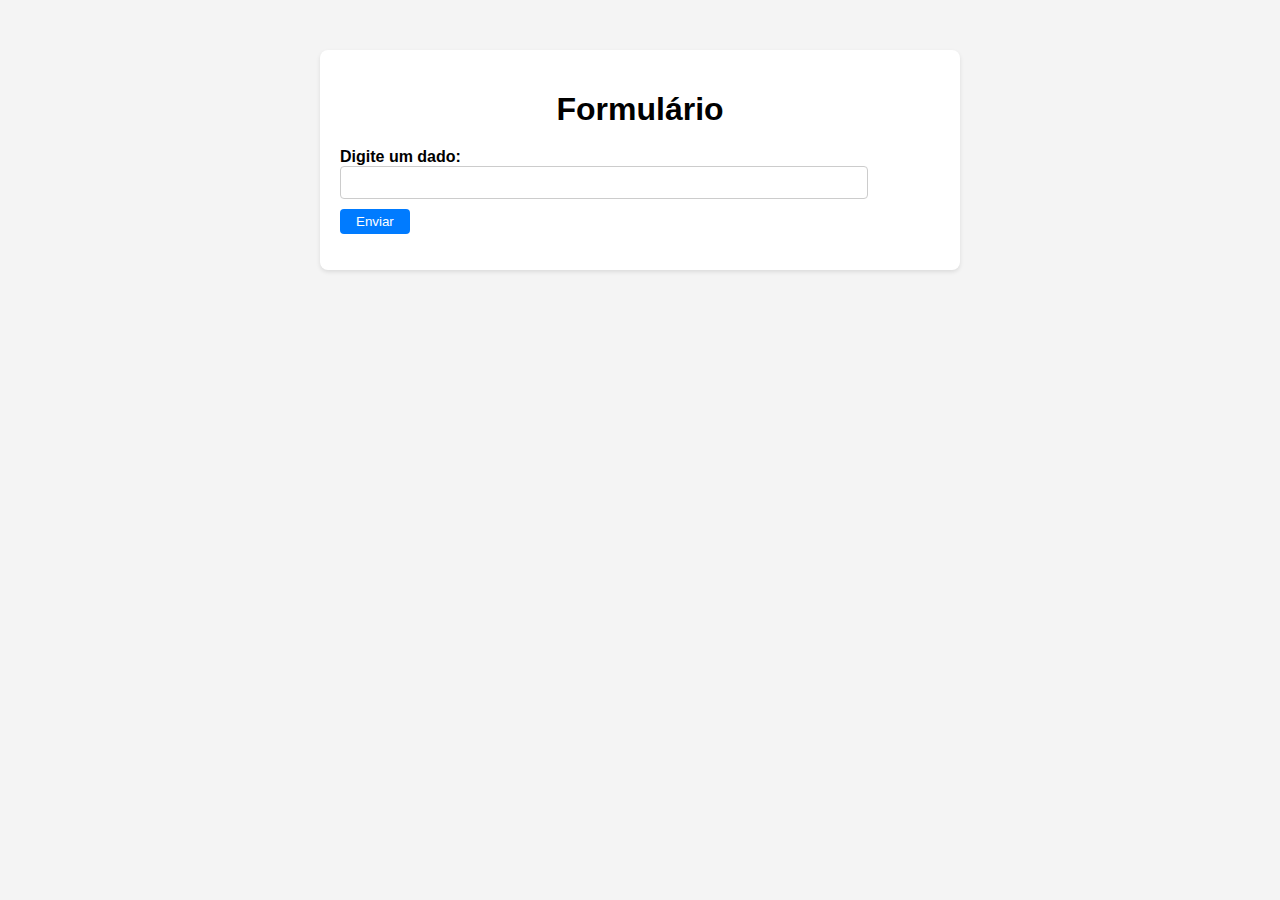
<file: captura-de-dados-local/index.html>
<!DOCTYPE html>
<html lang="pt-br">
<head>
<meta charset="UTF-8">
<meta name="viewport" content="width=device-width, initial-scale=1.0">
<title>Formulário</title>
<link rel="stylesheet" href="styles.css">
</head>
<body>
  <div class="container">
    <h1>Formulário</h1>
    <form id="meuForm">
      <label for="dado">Digite um dado:</label>
      <input type="text" id="dado" name="dado" required>
      <button type="submit">Enviar</button>
    </form>
    <ol id="listaDados"></ol>
  </div>
  <script src="script.js"></script>
</body>
</html>
</file>
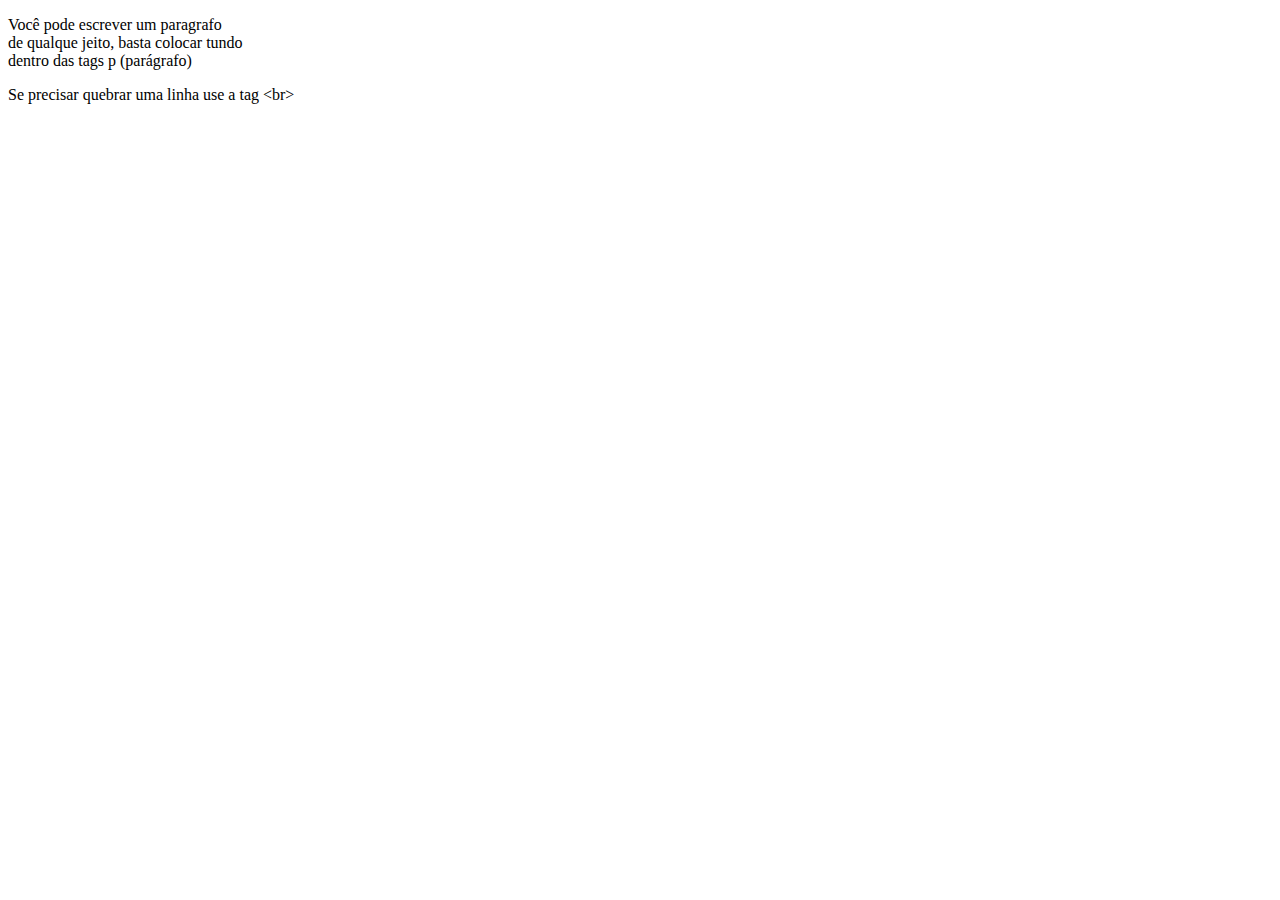
<file: html/aula2/index.html>
<!DOCTYPE html>
<html lang="pt-br">
<head>
    <meta charset="UTF-8">
    <meta name="viewport" content="width=device-width, initial-scale=1.0">
    <title>CARACTERES,PARÁGRAFOS E
        QUEBRAS DE LINHA
        </title>
</head>
<body>
    <p>Você pode escrever um paragrafo <br>
        de qualque jeito, basta colocar tundo <br> dentro das tags p (parágrafo)</p>
      
    <p>Se precisar quebrar uma linha use a tag &lt;br&gt; </p>
    <p>  </p>
</body>
</html>
</file>
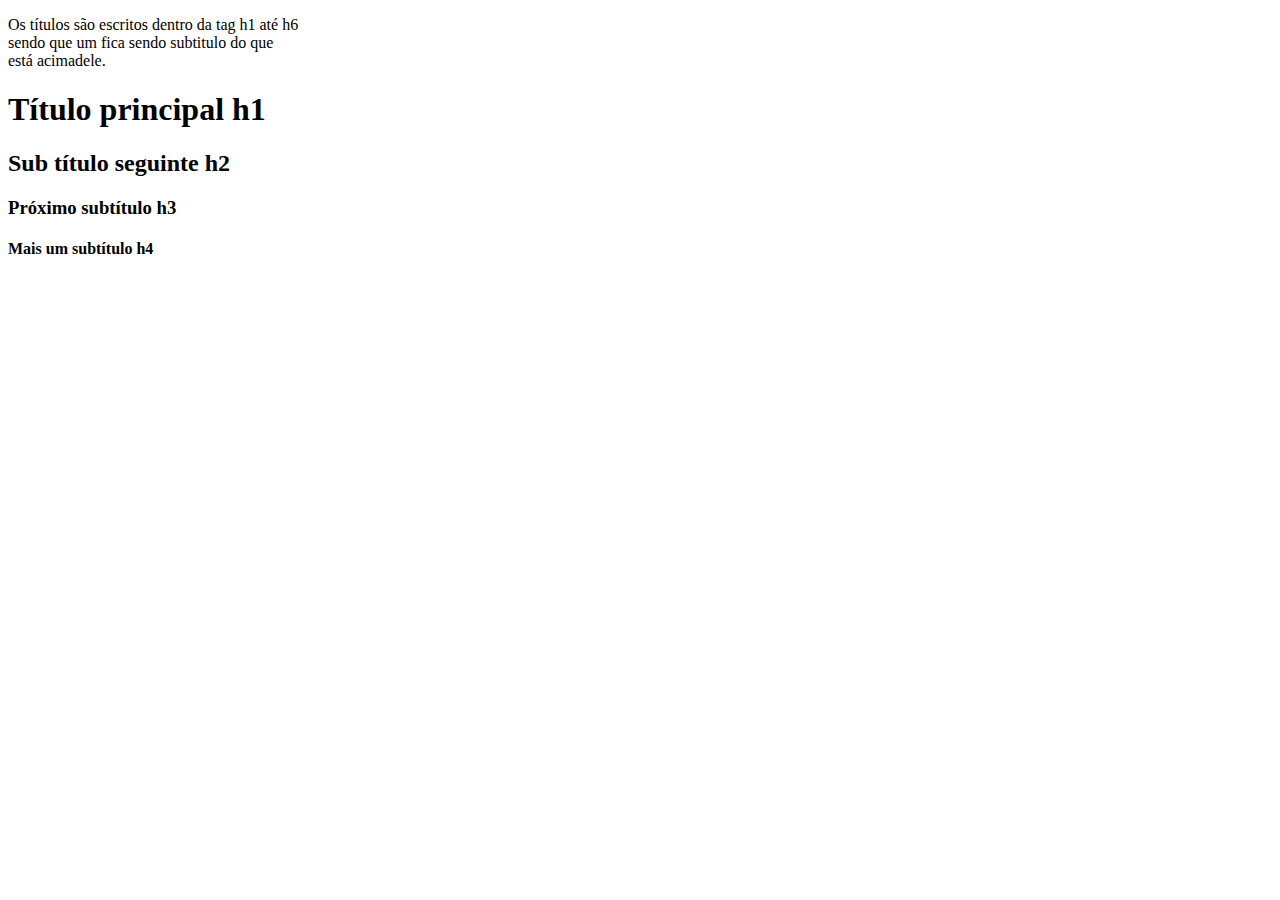
<file: html/aula4/index.html>
<!DOCTYPE html>
<html lang="pt-br">
<head>
    <meta charset="UTF-8">
    <meta name="viewport" content="width=device-width, initial-scale=1.0">
    <title>Hierarquia de títulos</title>
</head>
<body>
    <p>Os títulos são escritos dentro da tag h1 até h6 <br>
    sendo que um fica sendo subtitulo do que <br>
está acimadele.</p>

<h1>Título principal h1 </h1>
<h2>Sub título seguinte h2 </h2>
<h3>Próximo subtítulo h3 </h3>
<h4>Mais um subtítulo h4 </h4>
</body>
</html>
</file>
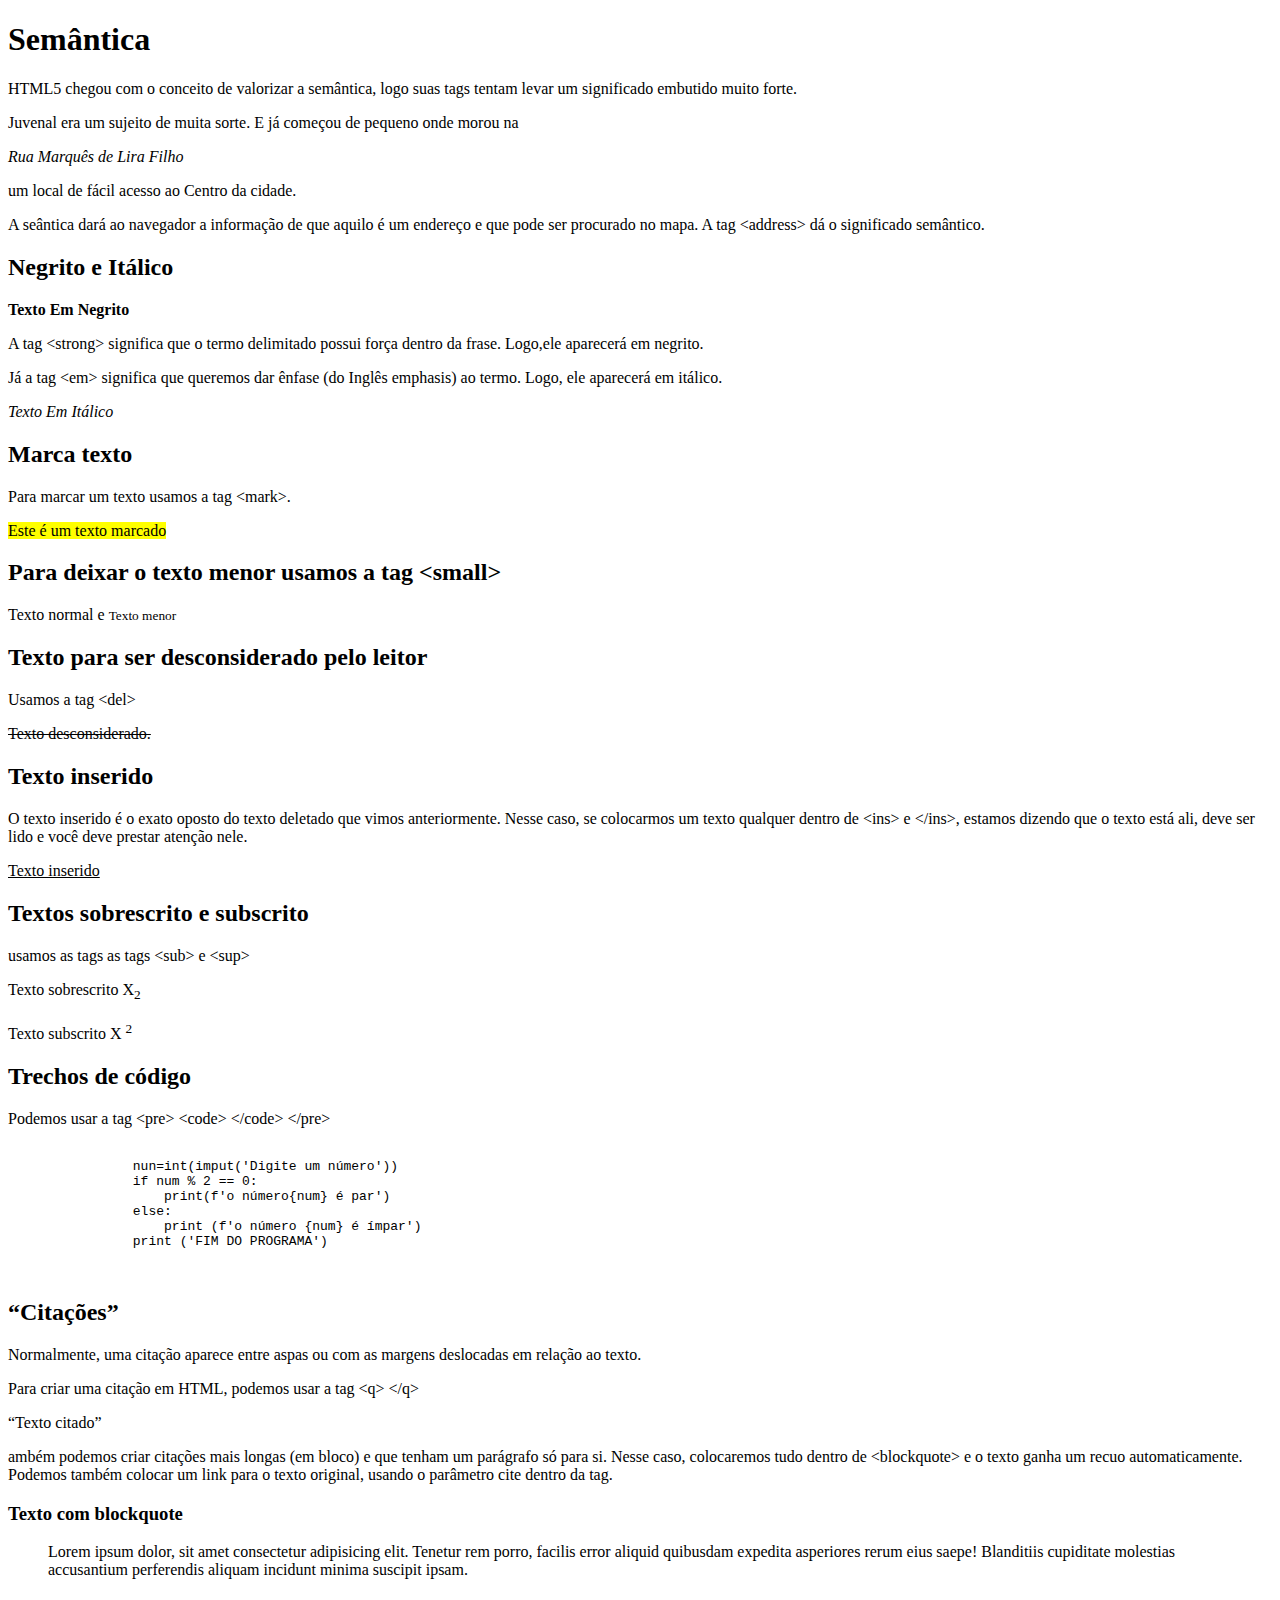
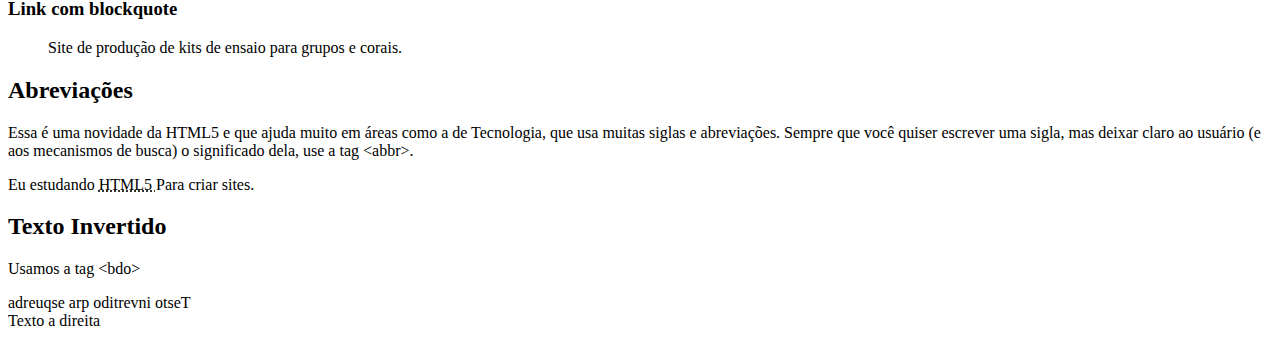
<file: html/aula5/index.html>
<!DOCTYPE html>
<html lang="pt-br">
<head>
    <meta charset="UTF-8">
    <meta name="viewport" content="width=device-width, initial-scale=1.0">
    <title>Formatação de textos</title>
</head>
<body>
    <h1>Semântica</h1>
    <p>HTML5 chegou com o conceito de valorizar a semântica, logo suas tags tentam
        levar um significado embutido muito forte.</p>
        <p>Juvenal era um sujeito de muita sorte. E já
            começou de pequeno onde morou na <br>
        <address>Rua
            Marquês de Lira Filho</address></p> 
            <p>um local de
                fácil acesso ao Centro da cidade.</p>
                <p>A seântica dará ao navegador a informação de que aquilo é um endereço e que pode ser procurado no mapa. A tag &lt;address&gt; dá o significado semântico.</p>
                <h2>Negrito e Itálico</h2>
                <strong>Texto Em Negrito</strong>
            <p>A tag &lt;strong&gt; significa que o termo delimitado possui força dentro da frase. Logo,ele aparecerá em negrito.</p>
            <p>Já a tag &lt;em&gt; significa que queremos dar ênfase (do Inglês emphasis) ao termo.
                Logo, ele aparecerá em itálico.</p>
                <em>Texto Em Itálico</em> <br>
                <h2>Marca texto</h2>
<p>Para marcar um texto usamos a tag &lt;mark&gt;.</p>
<mark>Este é um texto marcado</mark>

<h2>Para deixar o texto menor usamos a tag &lt;small&gt;</h2>
<p>Texto normal e <small>Texto menor</small></p>

<h2>Texto para ser desconsiderado pelo leitor</h2>
<p>Usamos a tag &lt;del&gt;</p>
<del>Texto desconsiderado.</del>

<h2>Texto inserido</h2>
<p>O texto inserido é o exato oposto do texto deletado que vimos anteriormente. Nesse
    caso, se colocarmos um texto qualquer dentro de &lt;ins&gt; e &lt;/ins&gt;, estamos dizendo
    que o texto está ali, deve ser lido e você deve prestar atenção nele.</p>
    <ins>Texto inserido</ins>

    <h2>Textos sobrescrito e subscrito</h2>
    <p>usamos as tags as tags &lt;sub&gt; e &lt;sup&gt;</p>
    <p>Texto sobrescrito X<sub>2</sub> <br> <br>
        
        Texto subscrito X <sup>2</sup> </p>

        <h2>Trechos de código</h2>
        <p>Podemos usar a tag &lt;pre&gt;
            &lt;code&gt; &lt;/code&gt; &lt;/pre&gt;
        </p>
        <pre>
            <code>
                nun=int(imput('Digite um número'))
                if num % 2 == 0:
                    print(f'o número{num} é par')
                else:
                    print (f'o número {num} é ímpar')
                print ('FIM DO PROGRAMA')
            </code>
        </pre>

    <h2>“Citações”</h2>
    <p>Normalmente, uma citação aparece entre aspas ou com as
        margens deslocadas em relação ao texto.</p>
        <p>Para criar uma citação em HTML, podemos usar a tag &lt;q&gt; &lt;/q&gt;</p>
        <q>Texto citado</q> 
        <p>ambém podemos criar citações mais longas (em bloco) e que tenham um parágrafo
            só para si. Nesse caso, colocaremos tudo dentro de &lt;blockquote&gt; e  o texto ganha um recuo automaticamente. 
            <br>Podemos também colocar um link para o
            texto original, usando o parâmetro cite dentro da tag.</p>  
            <h3>Texto com blockquote</h3>
            <p><blockquote>Lorem ipsum dolor, sit amet consectetur adipisicing elit. Tenetur rem porro, facilis error aliquid quibusdam expedita asperiores rerum eius saepe! Blanditiis cupiditate molestias accusantium perferendis aliquam incidunt minima suscipit ipsam.</blockquote></p>

            <h3>Link com blockquote</h3>
            <blockquote cite="https://www.kitsdeensaio.com/">Site de produção de kits de ensaio para grupos e corais.</blockquote>
<h2>Abreviações</h2>
<p>Essa é uma novidade da HTML5 e que ajuda muito em áreas como a de Tecnologia,
    que usa muitas siglas e abreviações. Sempre que você quiser escrever uma sigla, mas
    deixar claro ao usuário (e aos mecanismos de busca) o significado dela, use a tag
    &lt;abbr&gt;.</p>
    <p>Eu estudando <abbr title="hyper Text Markup language"> HTML5 </abbr> Para criar sites.</p>

    <h2>Texto Invertido</h2>
    <p>Usamos a tag &lt;bdo&gt;</p>
    <bdo dir="rtl">Testo invertido pra esquerda</bdo> <br>
    <bdo dir="ltr">Texto a direita </bdo>
            
</body>
</html>
</file>
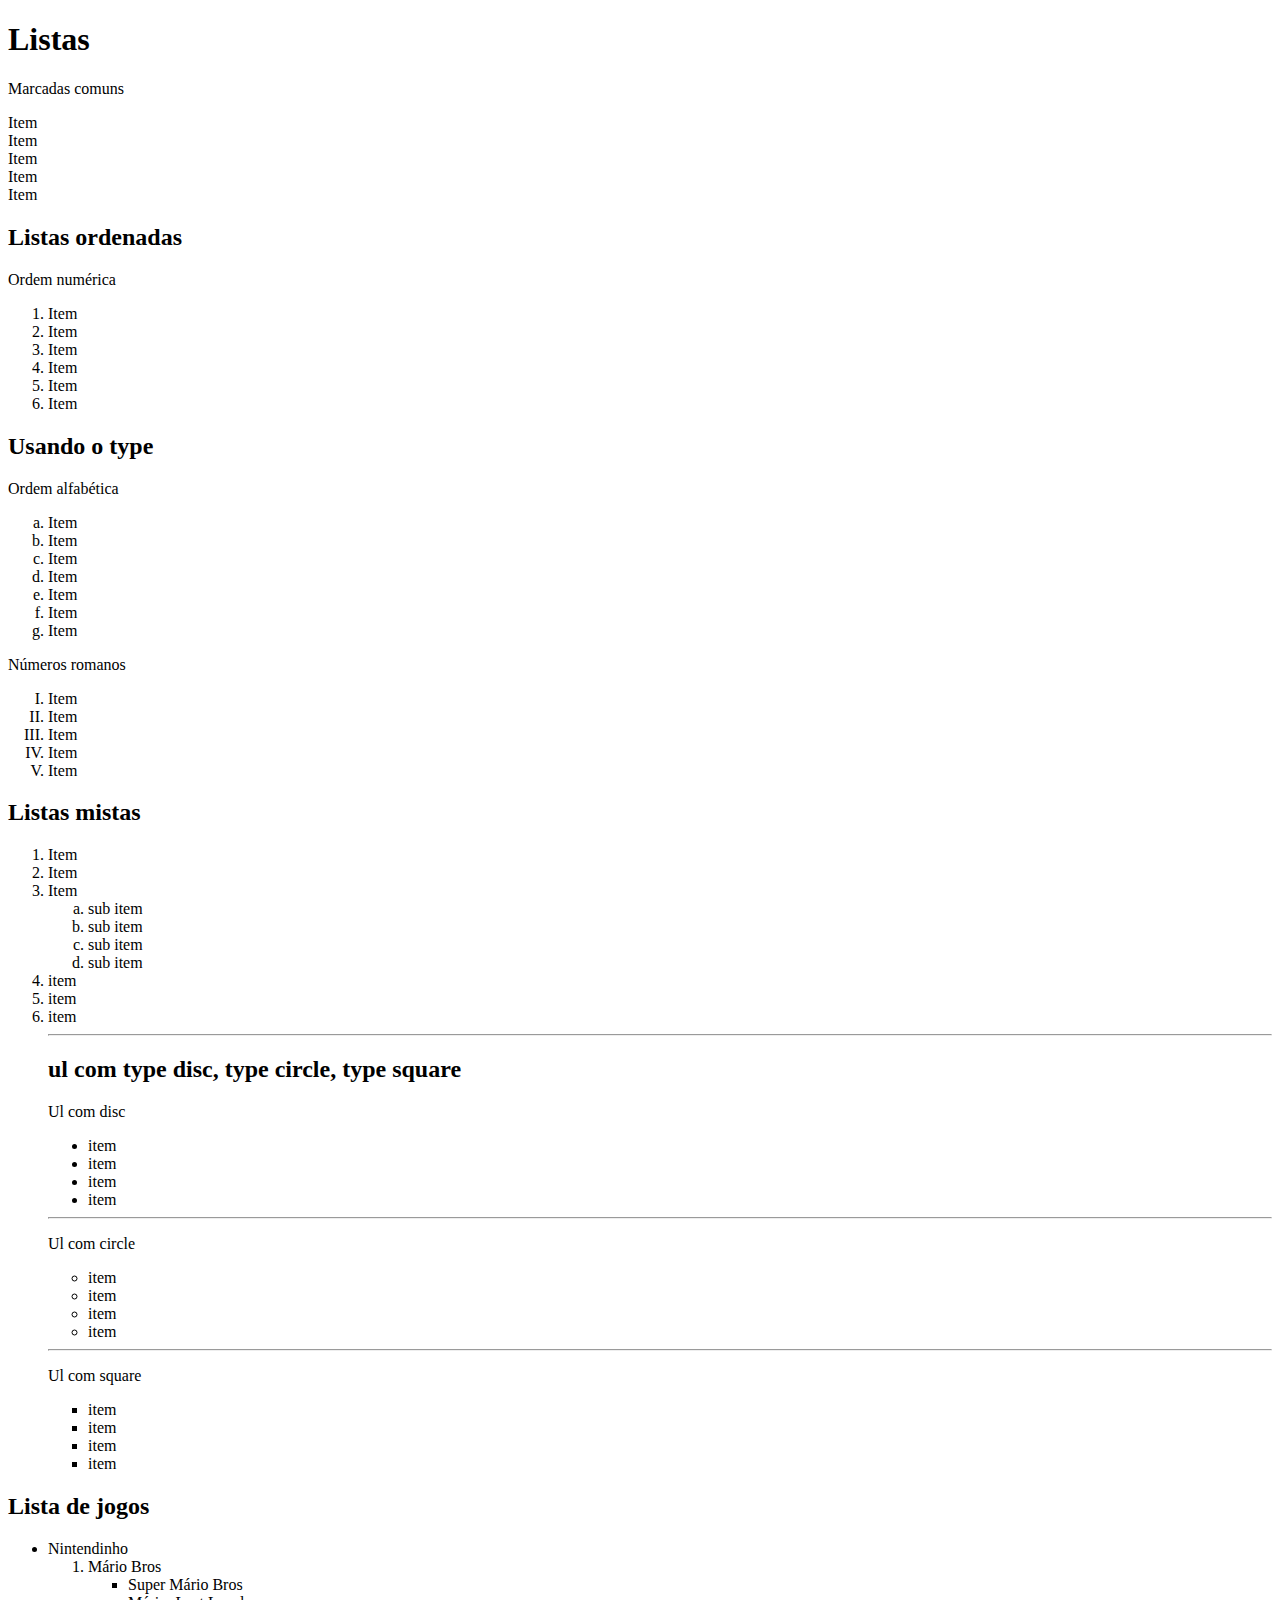
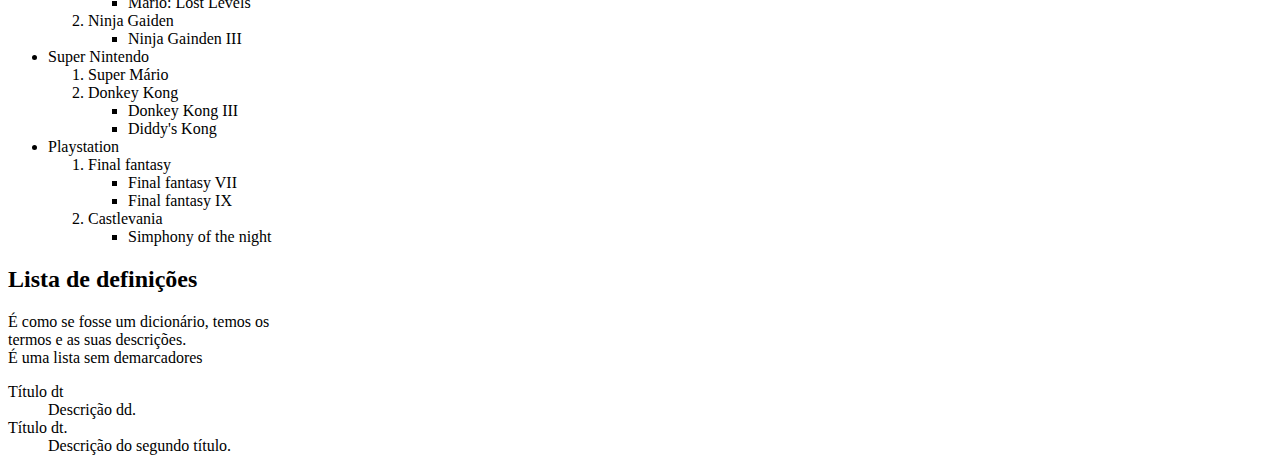
<file: html/aula6/index.html>
<!DOCTYPE html>
<html lang="pt-br">
<head>
    <meta charset="UTF-8">
    <meta name="viewport" content="width=device-width, initial-scale=1.0">
    <title>Listas</title>
</head>
<body>
    <h1>Listas</h1>
    <p>Marcadas comuns</p>
    <li>Item</li>
    <li>Item</li>
    <li>Item</li>
    <li>Item</li>
    <li>Item</li>

    <h2>Listas ordenadas</h2>
    <p>Ordem numérica</p>
    <ol>
        <li> Item</li>
        <li> Item</li>
        <li> Item</li>
        <li> Item</li>
        <li> Item</li>
        <li> Item</li>
    </ol>
    <h2>Usando o type</h2>
    <p>Ordem alfabética</p>
    <ol type="a">
        <li>Item</li>
        <li>Item</li>
        <li>Item</li>
        <li>Item</li>
        <li>Item</li>
        <li>Item</li>
        <li>Item</li>
    </ol>
<p>Números romanos</p>
    <ol type="I">
        <li>Item</li>
        <li>Item</li>
        <li>Item</li>
        <li>Item</li>
        <li>Item</li>
    </ol>

    <h2>Listas mistas</h2>
    <ol>
        <li>Item</li>
        <li>Item</li>
        <li>Item</li>
        <ol type="a">
            <li>sub item</li>
            <li>sub item</li>
            <li>sub item</li>
            <li>sub item</li>
        </ol>
        <li>item</li>
        <li>item</li>
        <li>item</li>
        <hr>
        <h2>ul com type disc, type circle, type square</h2>
        <p>Ul com disc</p>
      <ul type="disc">
        <li>item</li>
        <li>item</li>
        <li>item</li>
        <li>item</li>
      </ul>
      <hr>
<p>Ul com circle</p>
      <ul type="circle">
        <li>item</li>
        <li>item</li>
        <li>item</li>
        <li>item</li>
      </ul>
      <hr>
      <p>Ul com square</p>
      <ul type="square">
        <li>item</li>
        <li>item</li>
        <li>item</li>
        <li>item</li>
      </ul>
    </ol>
    <h2>Lista de jogos</h2>
    <ul type="disc">
<li>Nintendinho</li>
<ol>
    <li>Mário Bros</li>
    <ul type="square">
<li>Super Mário Bros</li>
<li>Mário: Lost Levels</li>
    </ul>

    <li>Ninja Gaiden</li>
    <ul type="square">
<li>Ninja Gainden III</li>
    </ul>
</ol>
<li>Super Nintendo</li>
<ol>
    <li>Super Mário</li>
    <li>Donkey Kong</li>
    <ul type="square">
        <li>Donkey Kong III</li>
        <li>Diddy's Kong</li>
        
    </ul>
</ol>
<li>Playstation</li>
<ol>
    <li>Final fantasy</li>
    <ul type="square">
<li>Final fantasy VII</li>
<li>Final fantasy IX</li>
    </ul>
    <li>Castlevania</li>
    <ul type="square">
<li>Simphony of the night</li>
    </ul>
</ol>
    </ul>

    <h2>Lista de definições</h2>
    <p>É como se fosse um dicionário, temos os <br> termos e as suas descrições. <br> 
        É uma lista sem demarcadores</p>
        <dl>
            <dt>Título dt</dt>
            <dd>Descrição dd.</dd>
            <dt>Título dt.</dt>
            <dd>Descrição do segundo título.</dd>
        </dl>
        
</body>
</html>
</file>
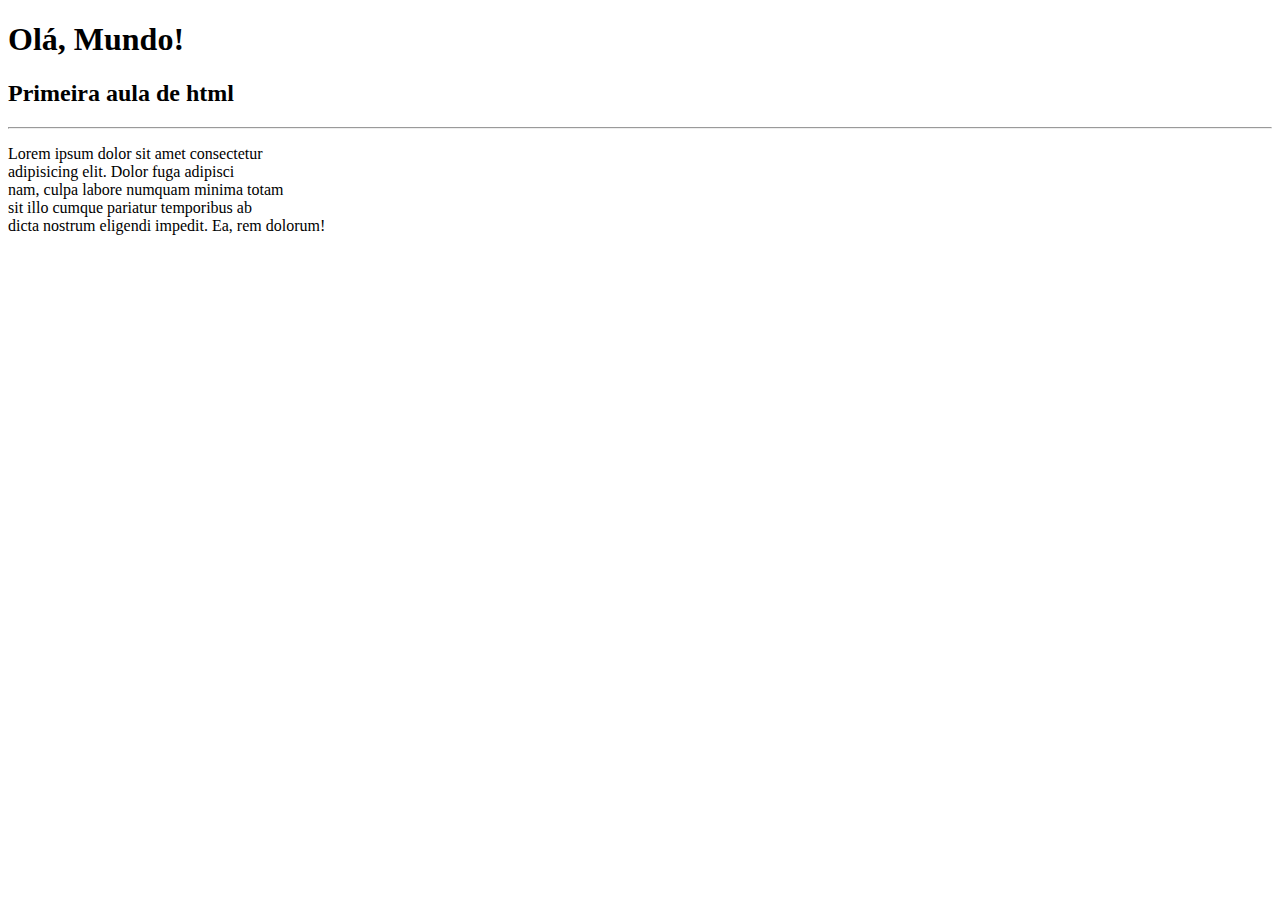
<file: html/olamundo.html>
<!DOCTYPE html>
<html lang="pt-br">
<head>
    <meta charset="UTF-8">
    <meta name="viewport" content="width=device-width, initial-scale=1.0">
    <title>Primeira aula</title>
</head>
<body>
   <h1>Olá, Mundo!</h1>
   <h2>Primeira aula de html</h2>
   <hr>
   <p>Lorem ipsum dolor sit amet consectetur <br>adipisicing elit. Dolor fuga adipisci <br>nam, culpa labore numquam minima totam <br> sit illo cumque pariatur temporibus ab <br> dicta nostrum eligendi impedit. Ea, rem dolorum!</p>
</body>
</html>
</file>
<file: captura-de-dados-local/styles.css>
body {
  font-family: Arial, sans-serif;
  background-color: #f4f4f4;
  margin: 0;
  padding: 0;
}

.container {
  max-width: 600px;
  margin: 50px auto;
  padding: 20px;
  background-color: #fff;
  border-radius: 8px;
  box-shadow: 0 2px 4px rgba(0, 0, 0, 0.1);
}

h1 {
  text-align: center;
  margin-bottom: 20px;
}

label {
  font-weight: bold;
}

input[type="text"] {
  width: calc(100% - 90px); /* Reduz a largura do input para acomodar o botão */
  padding: 8px;
  margin-bottom: 10px;
  border-radius: 4px;
  border: 1px solid #ccc;
}

button {
  padding: 5px 16px;
  background-color: #007bff;
  color: #fff;
  border: none;
  border-radius: 4px;
  cursor: pointer;
}

button:hover {
  background-color: #0056b3;
}

/* Adiciona espaço entre o botão "Limpar" e o texto do item da lista */
.btn-limpar {
  margin-left: 10px;
}
</file>
